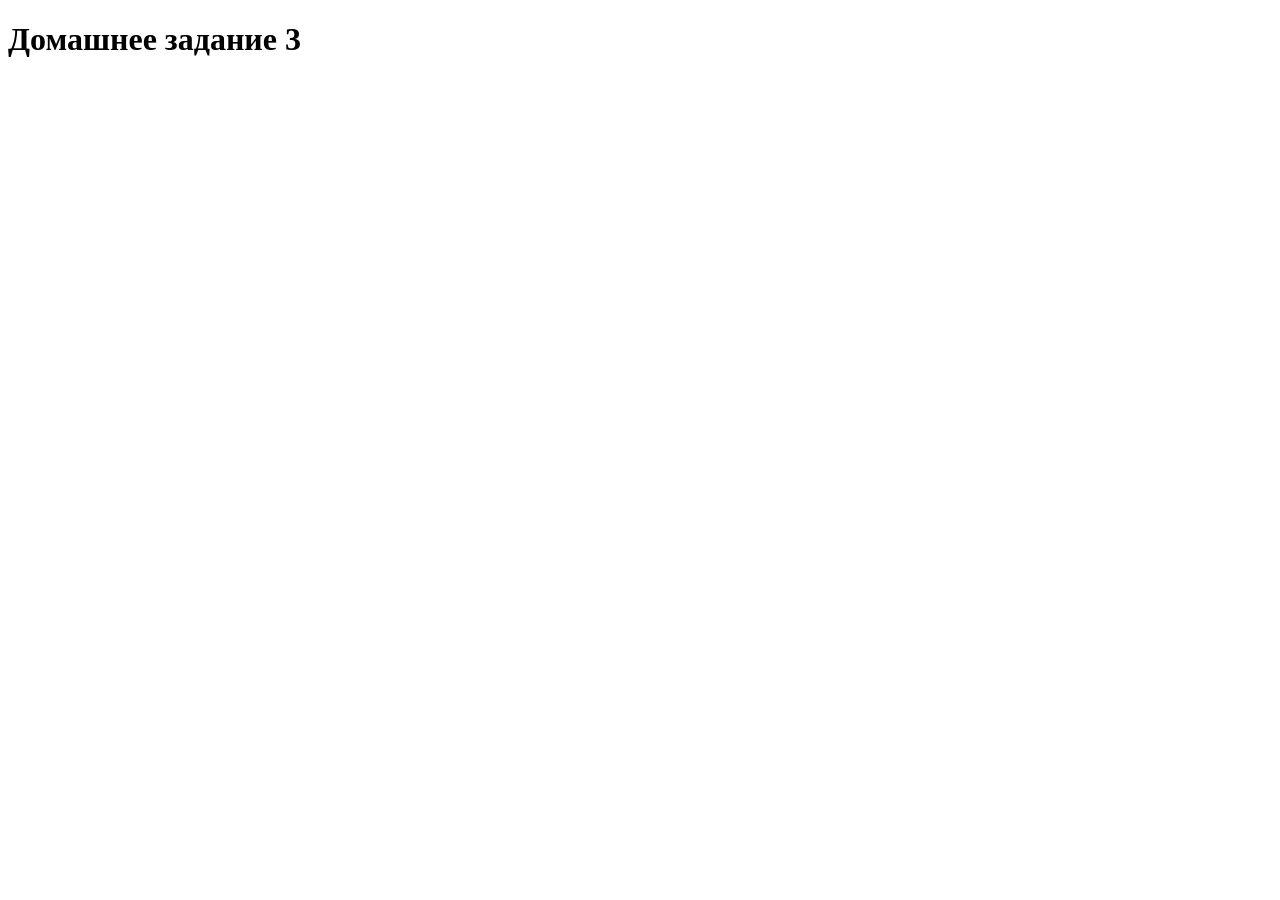
<file: lesson-3/index.html>
<!DOCTYPE html>
<html lang="en">
<head>
    <meta charset="UTF-8">
    <meta name="viewport" content="width=device-width, initial-scale=1.0">
    <meta http-equiv="X-UA-Compatible" content="ie=edge">
    <title>Домашка номер 3</title>
</head>
<body>
    <h1>Домашнее задание 3</h1>
</body>
</html>
</file>
